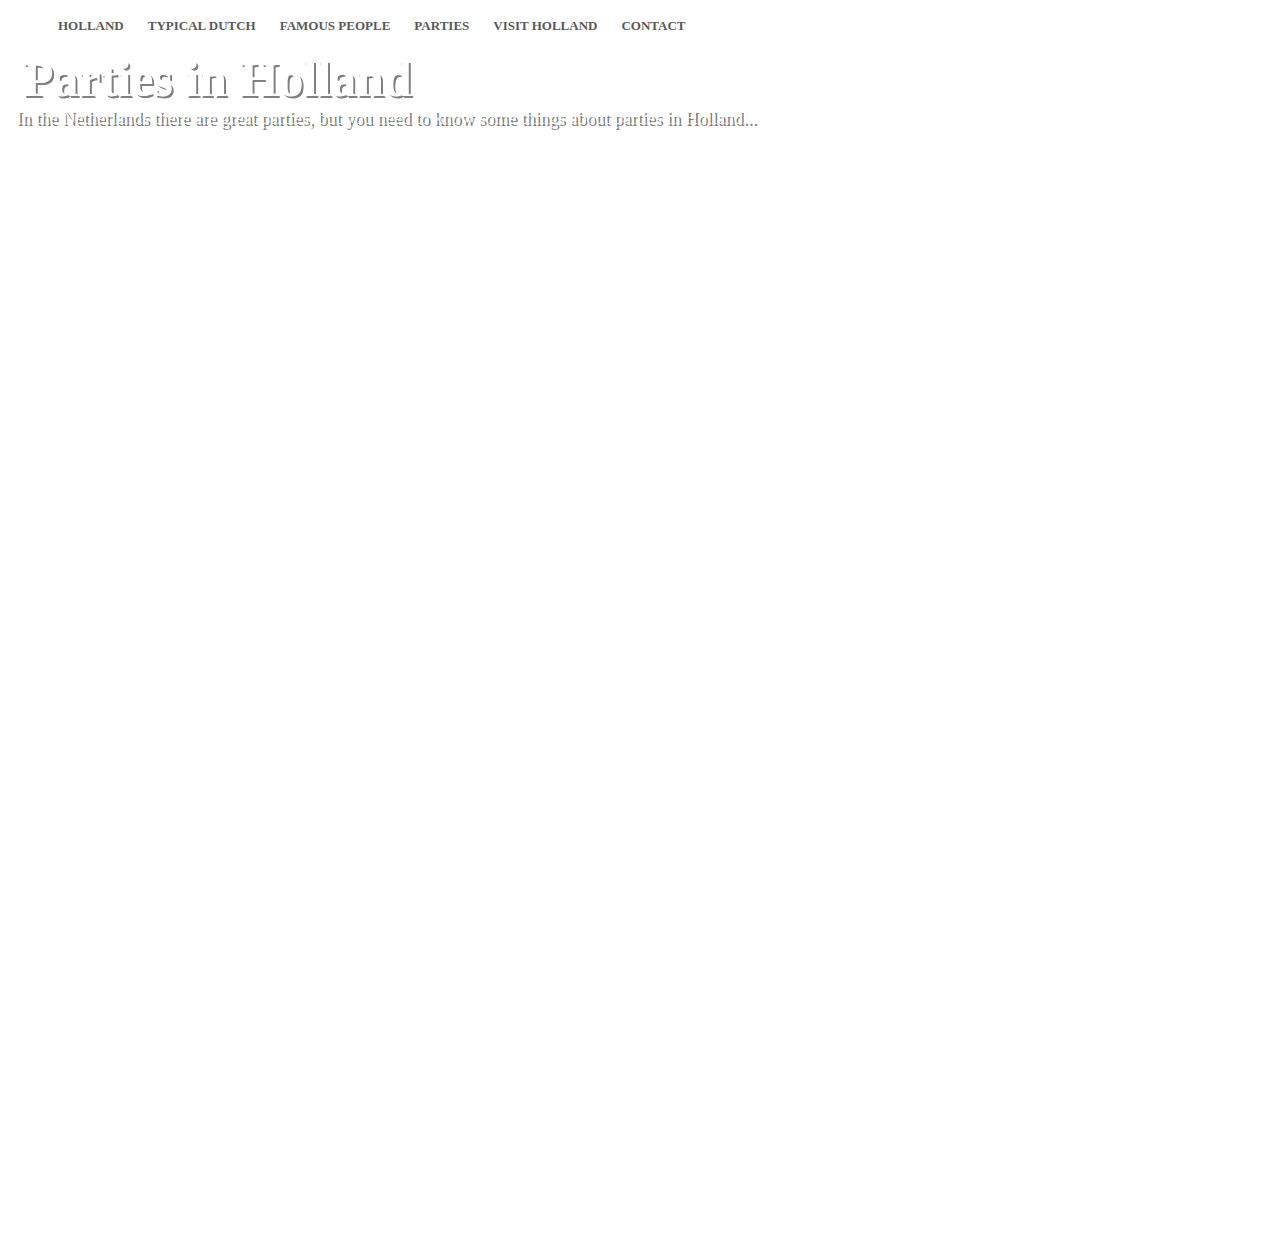
<file: Parties.html>
<!DOCTYPE html>
<html>
 <head>
  <meta charset="UTF-8">
<link rel="stylesheet" href="Main-styles.css">
 </head>
 <body>
  <div class="nav">
    <ul class="pull-left">
      <il><a href="index.html">Holland</a></li>
      <il><a href="Typical-Dutch.html">Typical Dutch</a></li>
      <il><a href="Famous-People.html">Famous People</a></li>
      <il><a href="#">Parties</a></li>
      <il><a href="Visit-Holland.html">Visit Holland</a></li>
      <il><a href="Contact.html">Contact</a></li>
    </ul>
  </div>

  <div class="Parties">
    <div class="SecondClass">
      <h2>Parties in Holland</h2>
       <p>In the Netherlands there are great parties, but you need to know some things about parties in Holland...</p>
       <iframe width="560" height="315" src="https://www.youtube.com/embed/HGcGyBorbcs" frameborder="0" allowfullscreen></iframe>
    </div>
  </div>
</file>
<file: Main-styles.css>
.nav a {
  color: #5a5a5a;
  font-size: 13px;
  font-weight: bold;
  padding: 14px 10px;
  text-transform: uppercase;
  text-decoration: none;
}

.nav a:hover {
  color: orange;
  font-weight: bold;
  text-decoration: underline;
}

.nav li {
  display: block;
}

.SecondClass {
  background-image:url('http://i.imgur.com/800EIlv.jpg');
  height: 1200px;
  background-repeat: repeat;
  background-size: contain;
  text-shadow: 2px 2px grey;
}


.SecondClass h2 {
  padding-left: 15px;
  margin-bottom: 0px;
  margin-top: 0px;
  font-size: 50px;
  font-weight: bold;
  color: #fff;
}

.SecondClass p {
  margin-top: 0px;
  color: #fff;
  font-size: 18px;
  padding-left: 8px;
  margin-right: 380px;
}

.SecondClass h3 {
  padding-left: 12px;
  margin-bottom: 0px;
  margin-top: 0px;
  font-size: 20px;
  font-weight: bold;
  color: #fff;
}

.Holland h2 {
  padding-left: 15px;
  margin-bottom: 0px;
  margin-top: 0px;
  font-size: 75px;
  font-weight: bold;
  color: #fff;
}

.Holland img {
  margin-left: 10px;
  margin-top: 5px;
}

.TypDutch img {
  margin-left: 7px;
}

.FamousPeople TD {
  color: #fff;
  background-color: #ff8533;
}

.Parties iframe {
  margin-left: 25px;
}

.VisitHolland img {
  margin-left: 10px;
}

.Contact h2 {
  padding-left: 5px;
  margin-bottom: 0px;
  margin-top: 0px;
  font-size: 5em;
  font-weight: bold;
  color: #fff;
}

.Contact p {
  font-size: 3em;
  padding-left: 18px;
  padding-top: 14px;
}
</file>
